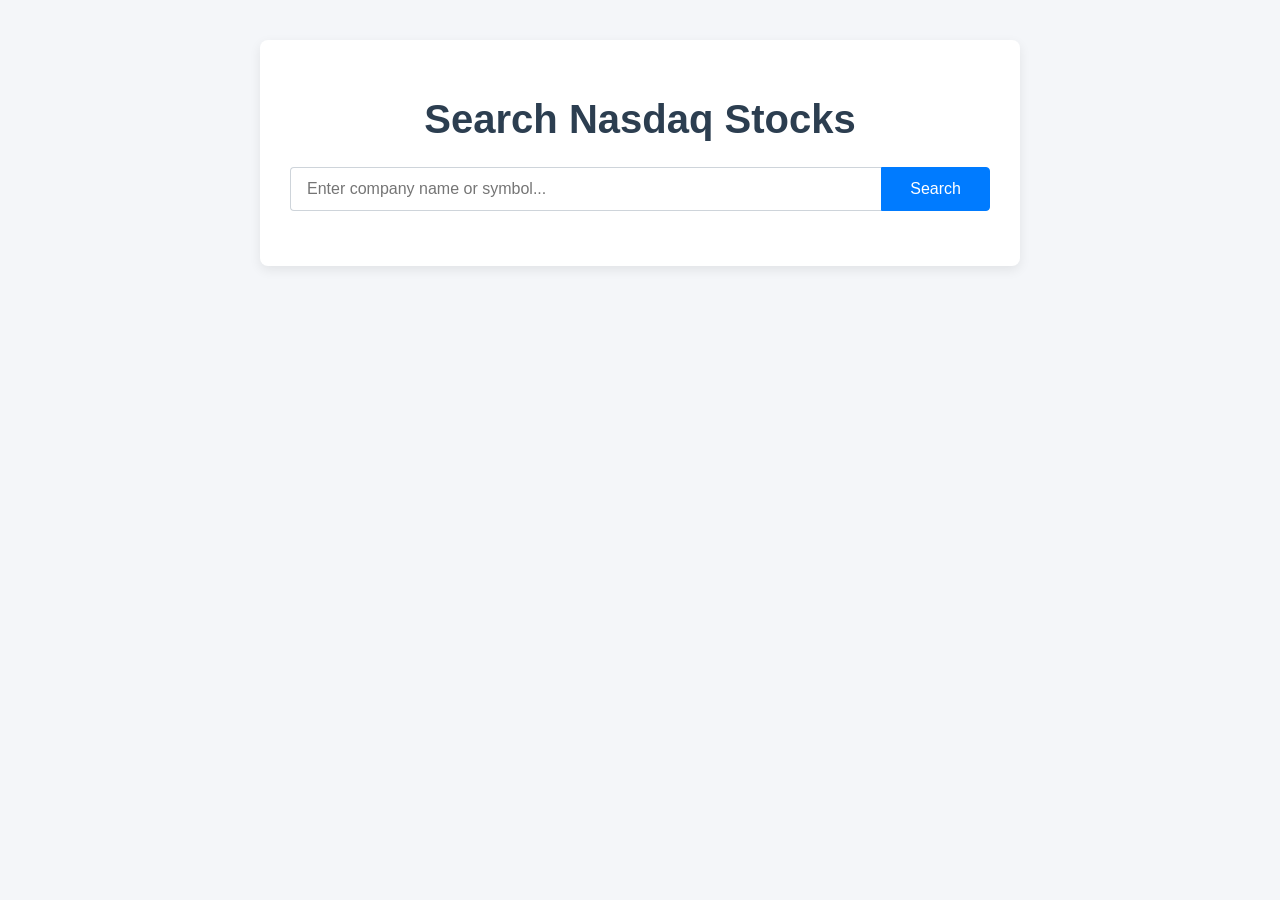
<file: index.html>
<!doctype html>
<html lang="en">
  <head>
    <meta charset="UTF-8" />
    <meta name="viewport" content="width=device-width, initial-scale=1.0" />
    <title>Search Nasdaq Stocks</title>
    <link rel="stylesheet" href="style.css" />
  </head>
  <body>
    <div class="search-page-container">
      <h1>Search Nasdaq Stocks</h1>

      <div class="search-box">
        <input
          type="text"
          id="search-input"
          placeholder="Enter company name or symbol..."
        />
        <button id="search-button">Search</button>
      </div>

      <div id="loading-indicator" class="hidden">
        <div class="spinner"></div>
        <p>Searching stocks...</p>
      </div>

      <ul id="results-list"></ul>
    </div>

    <script src="script.js"></script>
  </body>
</html>
</file>
<file: style.css>
/* Basic Reset & Page Styling */
body {
  font-family: Arial, sans-serif;
  background-color: #f4f6f9;
  color: #333;
  margin: 0;
  padding: 40px 20px;
}

.search-page-container {
  max-width: 700px;
  margin: 0 auto;
  background: #ffffff;
  padding: 30px;
  border-radius: 8px;
  box-shadow: 0 4px 12px rgba(0, 0, 0, 0.08);
}

h1 {
  text-align: center;
  margin-bottom: 25px;
  color: #2c3e50;
  font-size: 2.5rem;
}

/* Search Box Layout */
.search-box {
  display: flex;
  margin-bottom: 25px;
}

#search-input {
  flex: 1;
  padding: 12px 16px;
  border: 1px solid #ced4da;
  border-right: none;
  border-radius: 4px 0 0 4px;
  font-size: 16px;
  outline: none;
}

#search-button {
  padding: 12px 28px;
  background-color: #007bff;
  color: white;
  border: 1px solid #007bff;
  border-radius: 0 4px 4px 0;
  font-size: 16px;
  cursor: pointer;
}

#search-button:hover {
  background-color: #0056b3;
}

/* Loading Spinner Utilities */
.hidden {
  display: none !important;
}

#loading-indicator {
  text-align: center;
  margin: 20px 0;
  color: #7f8c8d;
}

.spinner {
  border: 4px solid #f3f3f3;
  border-top: 4px solid #007bff;
  border-radius: 50%;
  width: 30px;
  height: 30px;
  animation: spin 1s linear infinite;
  margin: 0 auto 10px auto;
}

@keyframes spin {
  0% {
    transform: rotate(0deg);
  }
  100% {
    transform: rotate(360deg);
  }
}

/* Enriched Results List Styling */
#results-list {
  list-style: none;
  padding: 0;
  margin: 0;
}

#results-list li {
  border-bottom: 1px solid #e9ecef;
}

#results-list a {
  display: flex;
  align-items: center;
  padding: 14px 8px;
  text-decoration: none;
  transition: background 0.15s ease;
}

#results-list a:hover {
  background: #f8f9fa;
}

.result-logo {
  width: 32px;
  height: 32px;
  object-fit: contain;
  margin-right: 16px;
}

.company-name {
  color: #007bff;
  font-size: 1.25rem;
  font-weight: normal;
}

.company-meta {
  color: #7f8c8d;
  font-size: 0.9rem;
  margin-left: 8px;
}

.price-change {
  font-weight: bold;
  font-size: 0.9rem;
}

/* Dynamic Performance Colors */
.pos-change {
  color: #28a745;
}

.neg-change {
  color: #dc3545;
}
</file>
